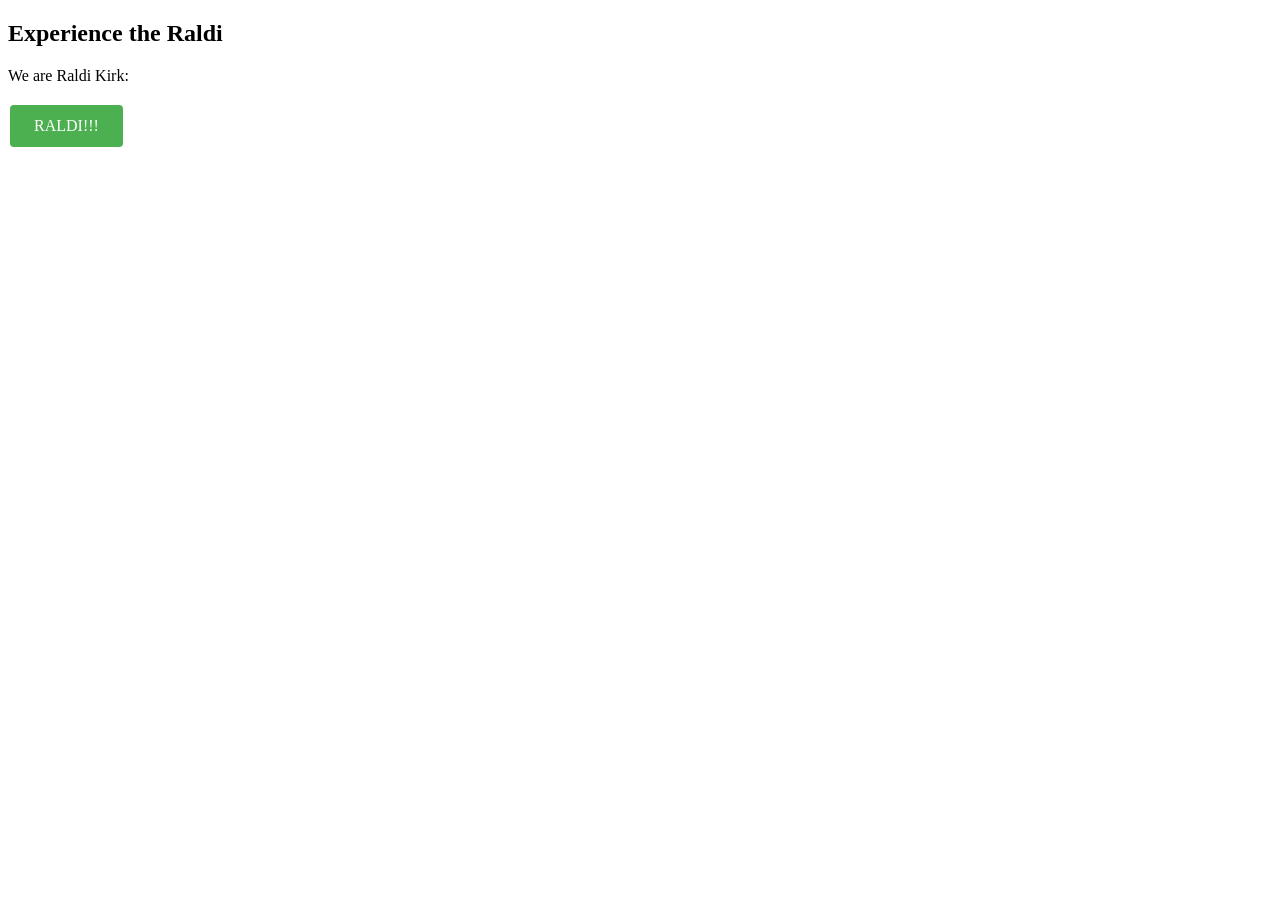
<file: index.html>
<!DOCTYPE html>
<html>
<head>
    <meta charset="UTF-8">
    <title>Experience the Raldi</title>
    <style>
        /* W3Schools-like button style */
        .w3-btn {
            background-color: #4CAF50; /* Green */
            border: none;
            color: white;
            padding: 12px 24px;
            text-align: center;
            text-decoration: none;
            display: inline-block;
            font-size: 16px;
            margin: 4px 2px;
            cursor: pointer;
            border-radius: 4px;
            transition: background-color 0.3s ease;
        }
        .w3-btn:hover {
            background-color: #befbc1ff;
        }
    </style>
</head>
<body>

<h2>Experience the Raldi</h2>
<p>We are Raldi Kirk:</p>

<!-- Button as a link -->
<a href="raldi.html" class="w3-btn">RALDI!!!</a>

</body>
</html>
</file>
